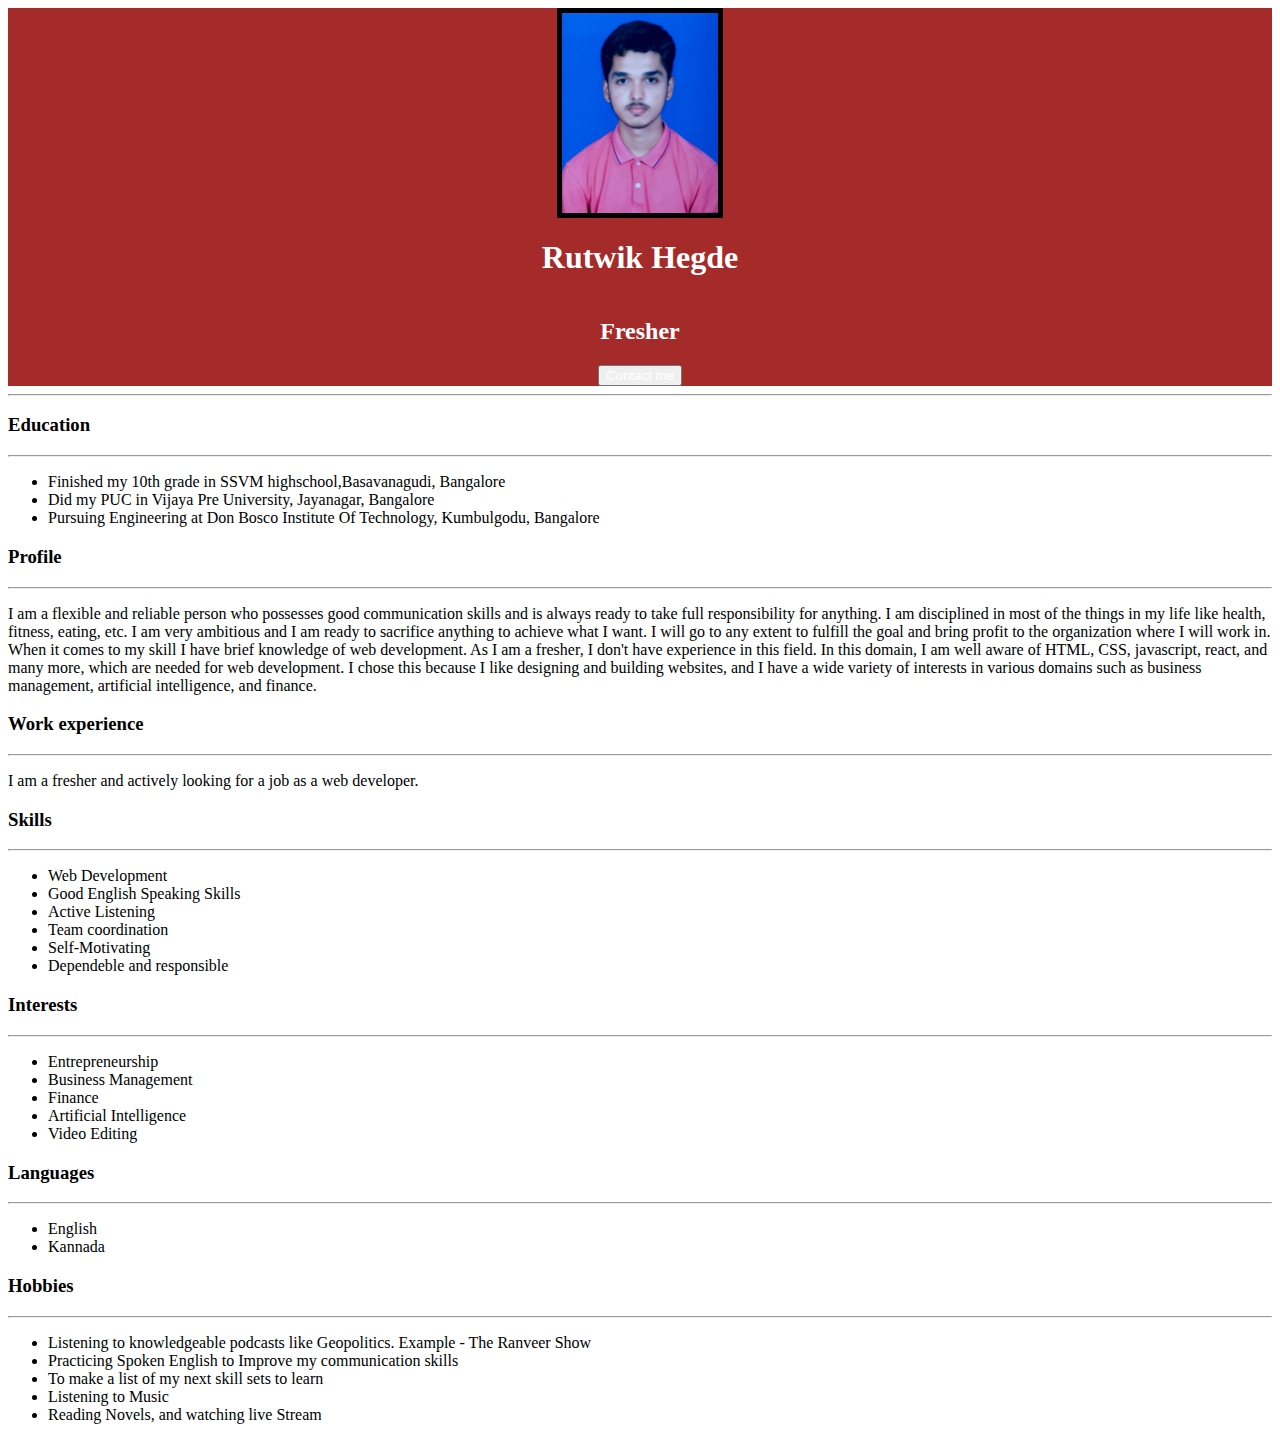
<file: index.html>
<!DOCTYPE html>
<html>
    
    <head>
        <meta charset="UTF-8">
        <title>My Resume</title>
        <link rel="stylesheet" href="./style.css"/>
        <link href="https://cdn.jsdelivr.net/npm/bootstrap@5.3.0/dist/css/bootstrap.min.css" rel="stylesheet" integrity="sha384-9ndCyUaIbzAi2FUVXJi0CjmCapSmO7SnpJef0486qhLnuZ2cdeRhO02iuK6FUUVM" crossorigin="anonymous">
    </head>
    <div>
        <body>
            <div class="upper-part">
                <div class="image">
                    <img src="./profile_pic.jpg" alt="Rutwik's profile picture" height="200"/>
                </div>
                <div class="header">
                    <h1 class="h1-h2">Rutwik Hegde</h1>
                </div>
                <div class="second-header">
                    <h2 class="h1-h2">Fresher</h2>
                </div>
                <div class="link">
                    <button class="btn btn-primary rounded-pill px-3" type="button"><a href="./contact.html" style="text-decoration: none; color: white;">Contact me</a></button>
                </div>    
            </div>
            <hr/>
            <h3>Education</h3>
            <hr/>
            <ul>
                <li>Finished my 10th grade in SSVM highschool,Basavanagudi, Bangalore</li>
                <li>Did my PUC in Vijaya Pre University, Jayanagar, Bangalore</li>
                <li>Pursuing Engineering at Don Bosco Institute Of Technology, Kumbulgodu, Bangalore</li>
            </ul>
            <h3>Profile</h3>
            <hr/>
            <p>I am a flexible and reliable person who possesses good communication skills and is always ready to take full responsibility for anything.
                I am disciplined in most of the things in my life like health, fitness, eating, etc. I am very ambitious and I am ready to sacrifice anything to achieve what I want.
                I will go to any extent to fulfill the goal and bring profit to the organization where I will work in.
                When it comes to my skill I have brief knowledge of web development. As I am a fresher, I don't have experience in this field.
                In this domain, I am well aware of HTML, CSS, javascript, react, and many more, which are needed for web development. I chose this because
                I like designing and building websites, and I have a wide variety of interests in various domains such as business management, artificial intelligence, and finance.</p>
            <h3>Work experience</h3>
            <hr/>
            <p>I am a fresher and actively looking for a job as a web developer.</p>
            <h3>Skills</h3>
            <hr/>
            <ul>
                <li>Web Development</li>
                <li>Good English Speaking Skills</li>
                <li>Active Listening</li>
                <li>Team coordination</li>
                <li>Self-Motivating</li>
                <li>Dependeble and responsible</li>
            </ul>
            <h3>Interests</h3>
            <hr/>
            <ul>
                <li>Entrepreneurship</li>
                <li>Business Management</li>
                <li>Finance</li>
                <li>Artificial Intelligence</li>
                <li>Video Editing</li>
            </ul>
            <h3>Languages</h3>
            <hr/>
            <ul>
                <li>English</li>
                <li>Kannada</li>
            </ul>
            <h3>Hobbies</h3>
            <hr/>
            <ul>
                <li>Listening to knowledgeable podcasts like Geopolitics. Example - The Ranveer Show</li>
                <li>Practicing Spoken English to Improve my communication skills</li>
                <li>To make a list of my next skill sets to learn</li>
                <li>Listening to Music</li>
                <li>Reading Novels, and watching live Stream</li>
            </ul>
            
            <script src="https://cdn.jsdelivr.net/npm/bootstrap@5.3.0/dist/js/bootstrap.bundle.min.js" integrity="sha384-geWF76RCwLtnZ8qwWowPQNguL3RmwHVBC9FhGdlKrxdiJJigb/j/68SIy3Te4Bkz" crossorigin="anonymous"></script>
        
        </body>
    </div>
</html>
</file>
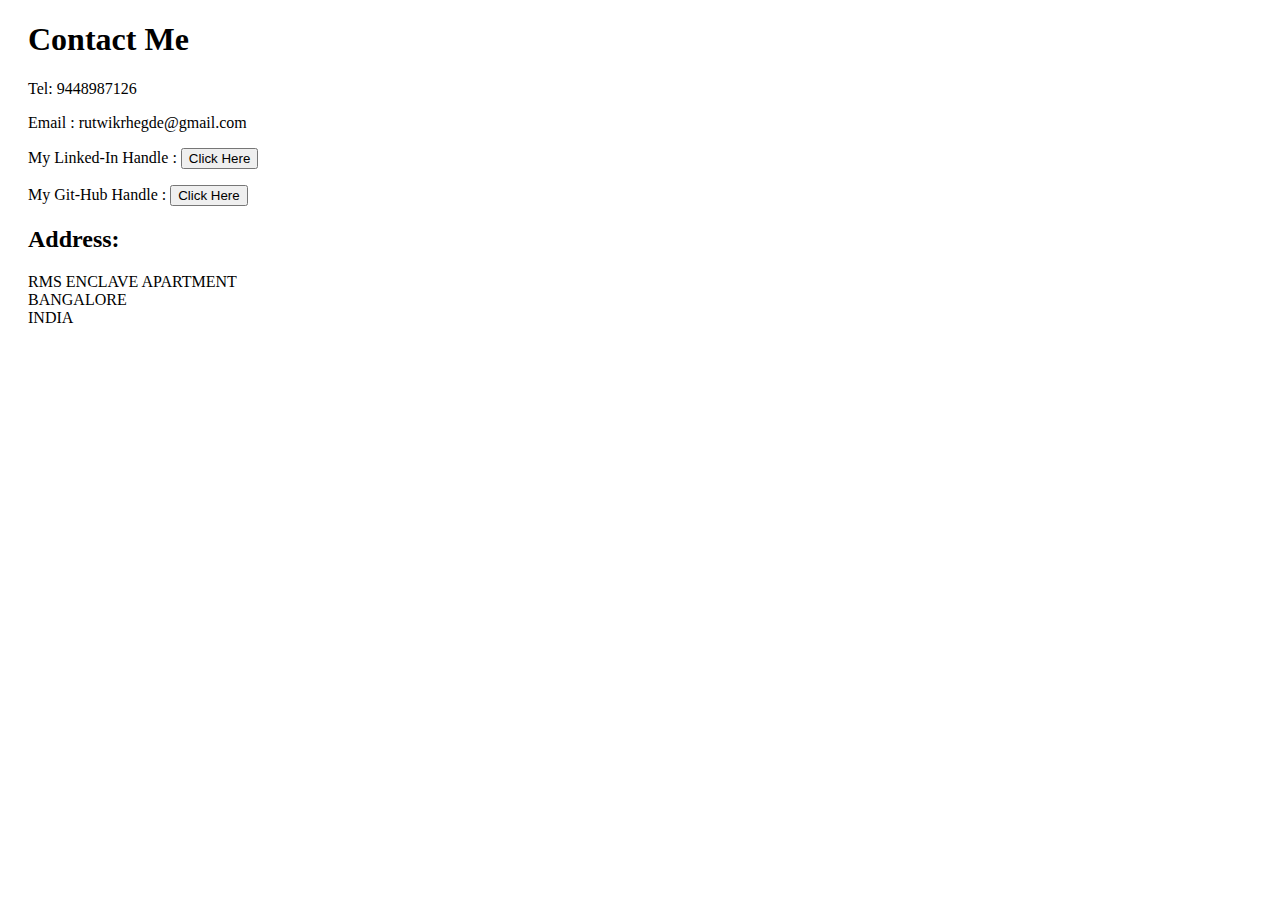
<file: contact.html>
<!DOCTYPE html>
<html>
  <head>
    <meta charset="UTF-8">
    <title>Contact me page</title>
    <link href="https://cdn.jsdelivr.net/npm/bootstrap@5.3.0/dist/css/bootstrap.min.css" rel="stylesheet" integrity="sha384-9ndCyUaIbzAi2FUVXJi0CjmCapSmO7SnpJef0486qhLnuZ2cdeRhO02iuK6FUUVM" crossorigin="anonymous">
  </head>
  <body style="position: relative; left: 20px;">
    <h1>Contact Me</h1>
    <p>Tel: 9448987126</p>
    <p>Email : rutwikrhegde@gmail.com</p>
    <p>My Linked-In Handle : <button class="btn btn-light rounded-pill px-3" type="button"><a href="https://www.linkedin.com/in/rutwik-hegde-aa6471190/" style="text-decoration: none; color: black;">Click Here</a></button></p>
    <p>My Git-Hub Handle : <button class="btn btn-light rounded-pill px-3" type="button"><a href="https://github.com/Rutwik386" style="text-decoration: none; color: black;">Click Here</a></button></p>
    <h2>Address:</h2>
    <p>
      RMS ENCLAVE APARTMENT<br />
      BANGALORE<br />
      INDIA <br />
    </p>
  </body>
</html>
</file>
<file: style.css>
.upper-part{
    background-color: brown;
    display: flex;
    flex-direction: column;
    align-items: center;
}
.h1-h2{
    color: white;
    text-align: center;
}
body{
    background-color:white;
}
.image{
   display: flex;
   justify-content: center; 
}
img{
    border:5px solid black;
}
</file>
